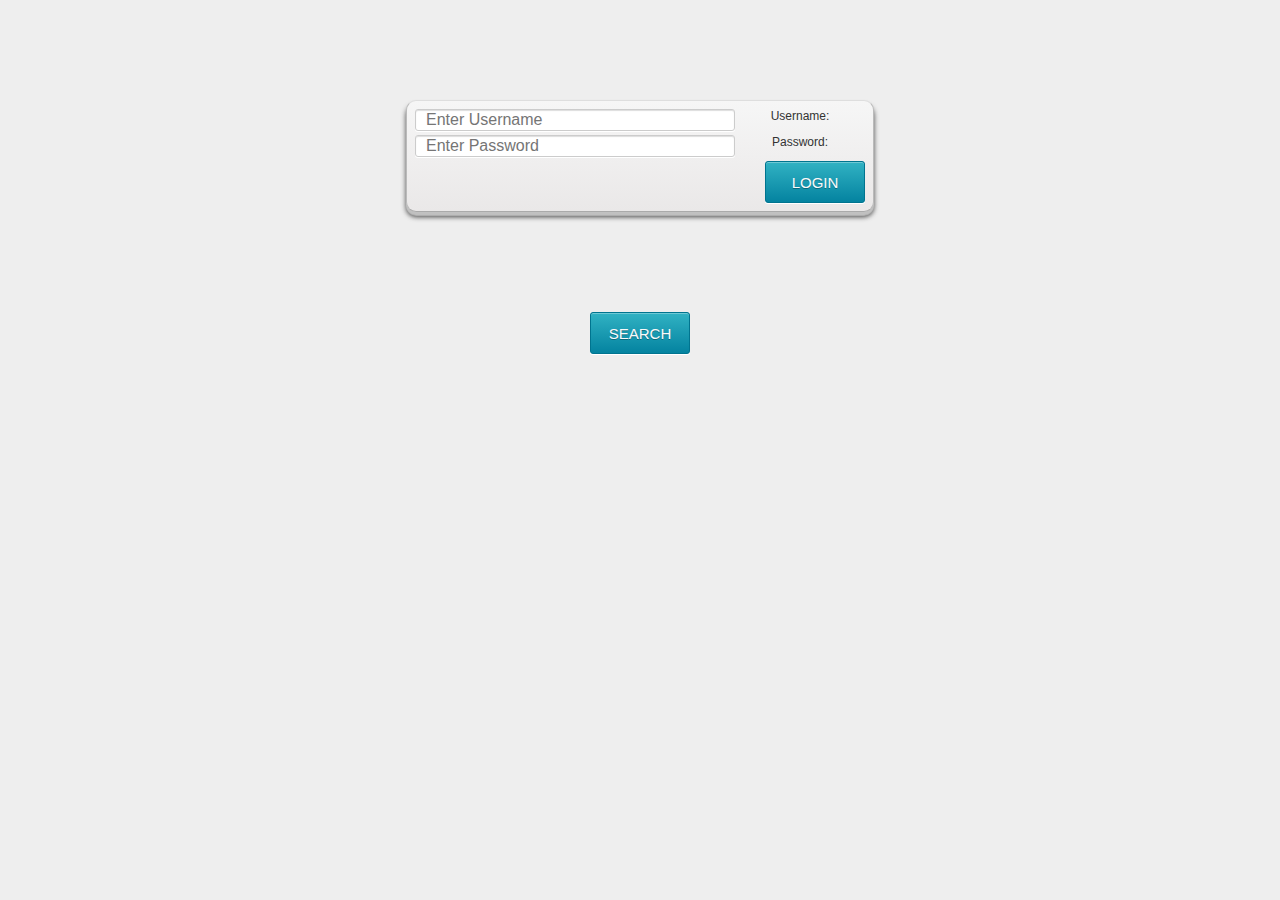
<file: index.html>
<?php
$user='root';
$pass='';
$dbname='login';
$db=new mysqli('localhost',$user,$pass,$dbname) or die("Couldn't connect to database");



?>

<html>
<head>
	<title>
Login Page
	</title>
  <link rel='stylesheet' type='text/css' href='search.css'>
</head>
	<form action="login.php" method="post" class='form-wrapper'>
		Username: <input type="text" name="username" id="search" placeholder="Enter Username" required><p>
		Password: <input type="password" name="password" id="search" placeholder="Enter Password" required><p>
			  <input type="submit" value="login" id='submit'>
			    
				

	</form>
	<input type="submit" value="search" id='submit' class='button' onclick="location.href='./search.html'">


</html>
</file>
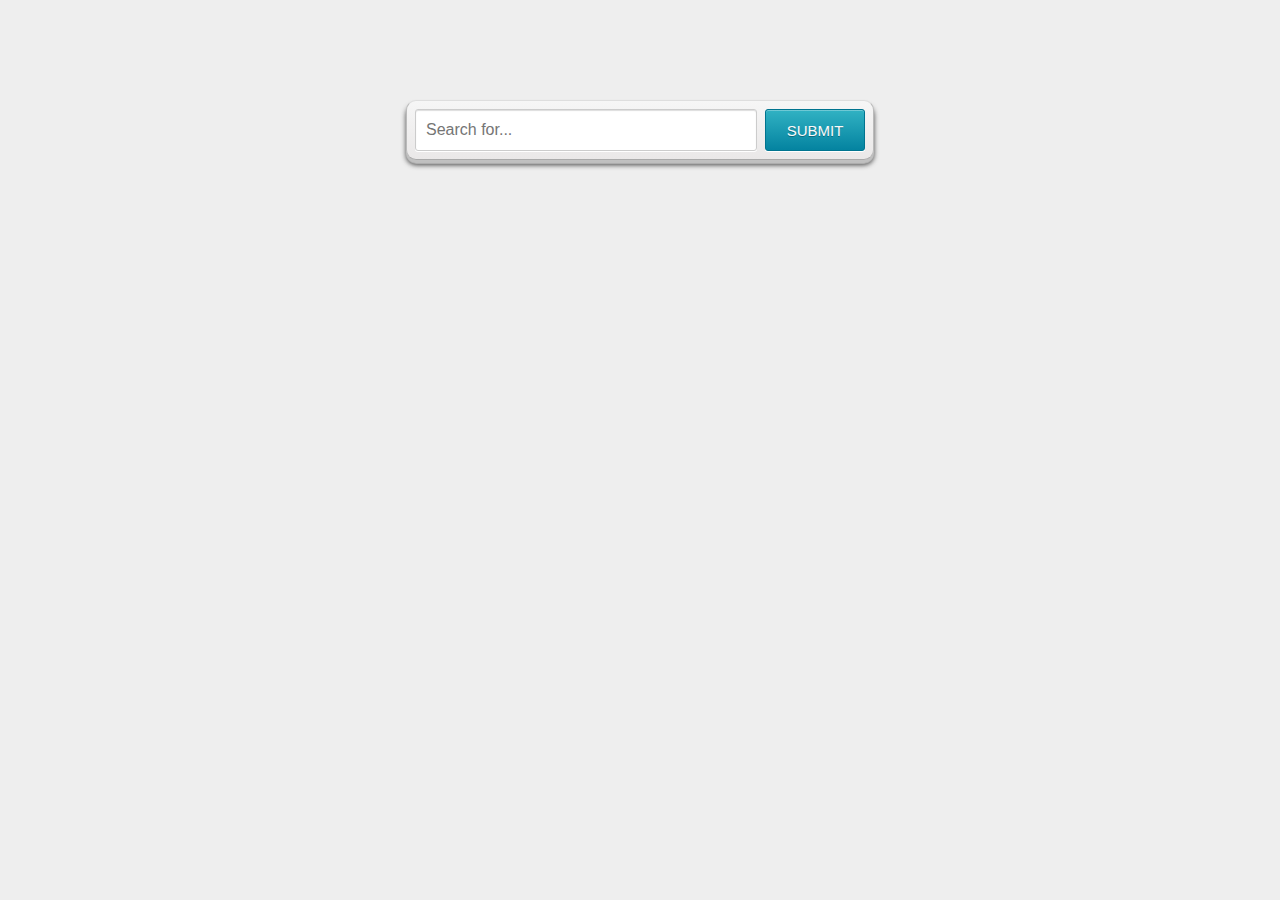
<file: search.html>
<!DOCTYPE html>
<html lang="en">
<head>
    <meta charset="UTF-8">
    <title>Search</title>
    <link rel='stylesheet' type='text/css' href='search.css'>
</head>
<body>

<form action="vectorSearch.php" method="POST" class="form-wrapper">
    <input type="text" name="query" id="search" placeholder="Search for..." required>
    <input type="submit" name="submit" value="Submit" id="submit">
</form>
</body>
</html>
</file>
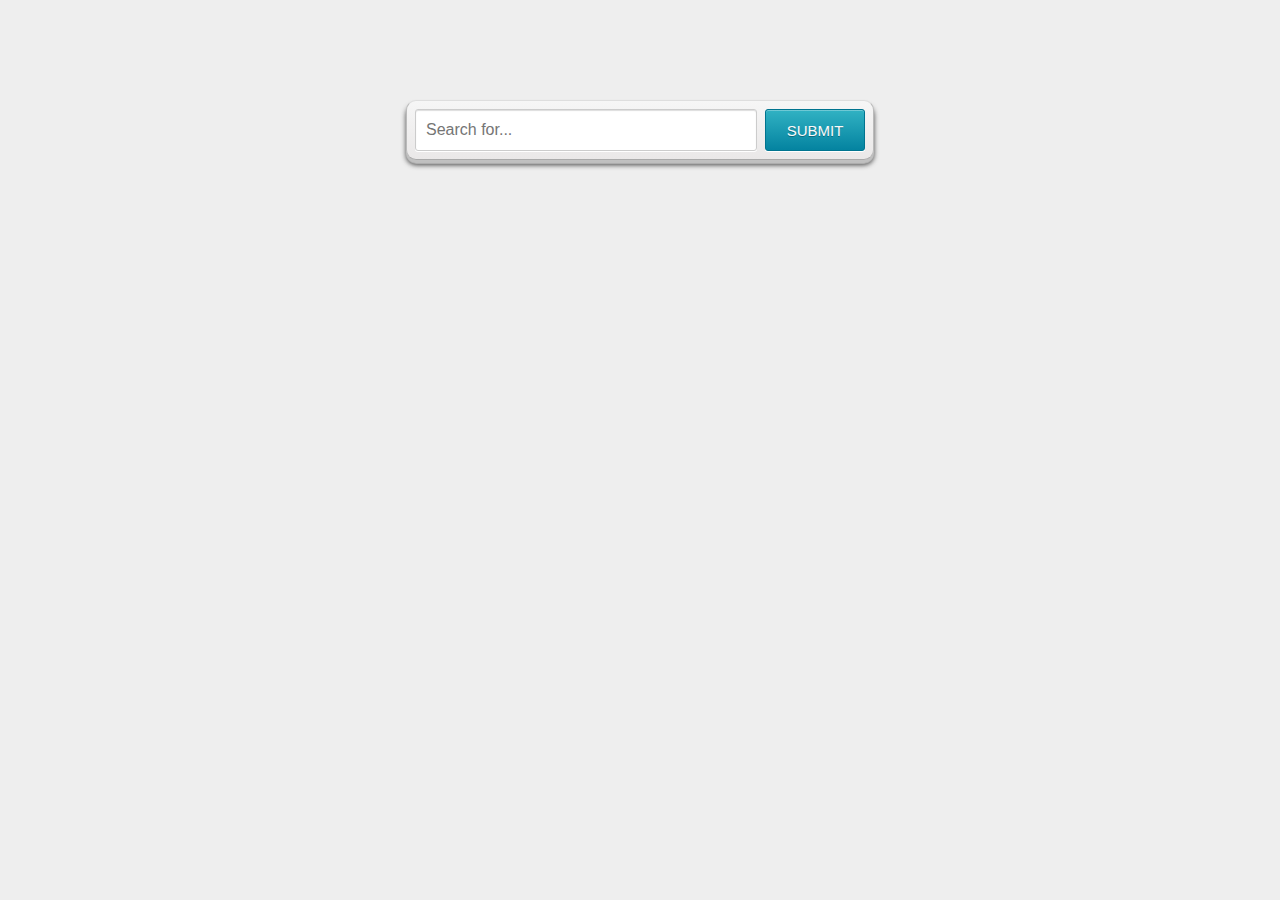
<file: search_test.html>
<!DOCTYPE html>
<html lang="en">
<head>
    <meta charset="UTF-8">
    <title>Search</title>
    <link rel='stylesheet' type='text/css' href='search.css'>
</head>
<body>

<form action="andSearch.php" method="POST" class="form-wrapper">
    <input type="text" name="query" id="search" placeholder="Search for..." required>
    <input type="submit" name="submit" value="Submit" id="submit">
</form>
</body>
</html>
</file>
<file: search.css>
body {
  background: #eee;
  font: 12px Lucida sans, Arial, Helvetica, sans-serif;
	color: #333;
	text-align: center;
}

a {
	color: #2A679F;
}
/*========*/

.form-wrapper {
	background-color: #f6f6f6;
	background-image: -webkit-gradient(linear, left top, left bottom, from(#f6f6f6), to(#eae8e8));
	background-image: -webkit-linear-gradient(top, #f6f6f6, #eae8e8);
	background-image: -moz-linear-gradient(top, #f6f6f6, #eae8e8);
	background-image: -ms-linear-gradient(top, #f6f6f6, #eae8e8);
	background-image: -o-linear-gradient(top, #f6f6f6, #eae8e8);
	background-image: linear-gradient(top, #f6f6f6, #eae8e8);
	border-color: #dedede #bababa #aaa #bababa;
	border-style: solid;
	border-width: 1px;
	-webkit-border-radius: 10px;
	-moz-border-radius: 10px;
	border-radius: 10px;
	-webkit-box-shadow: 0 3px 3px rgba(255,255,255,.1), 0 3px 0 #bbb, 0 4px 0 #aaa, 0 5px 5px #444;
	-moz-box-shadow: 0 3px 3px rgba(255,255,255,.1), 0 3px 0 #bbb, 0 4px 0 #aaa, 0 5px 5px #444;
	box-shadow: 0 3px 3px rgba(255,255,255,.1), 0 3px 0 #bbb, 0 4px 0 #aaa, 0 5px 5px #444;
	margin: 100px auto;
	overflow: hidden;
	padding: 8px;
	width: 450px;
}

.form-wrapper #search {
	border: 1px solid #CCC;
	-webkit-box-shadow: 0 1px 1px #ddd inset, 0 1px 0 #FFF;
	-moz-box-shadow: 0 1px 1px #ddd inset, 0 1px 0 #FFF;
	box-shadow: 0 1px 1px #ddd inset, 0 1px 0 #FFF;
	-webkit-border-radius: 3px;
	-moz-border-radius: 3px;
	border-radius: 3px;
  color: #999;
	float: left;
	font: 16px Lucida Sans, Trebuchet MS, Tahoma, sans-serif;
	height: 20px;
	padding: 10px;
	width: 320px;
}

.form-wrapper #search:focus {
	border-color: #aaa;
	-webkit-box-shadow: 0 1px 1px #bbb inset;
	-moz-box-shadow: 0 1px 1px #bbb inset;
	box-shadow: 0 1px 1px #bbb inset;
	outline: 0;
}

.form-wrapper #search:-moz-placeholder,
.form-wrapper #search:-ms-input-placeholder,
.form-wrapper #search::-webkit-input-placeholder {
	color: #999;
	font-weight: normal;
}

.form-wrapper #submit {
	background-color: #0483a0;
	background-image: -webkit-gradient(linear, left top, left bottom, from(#31b2c3), to(#0483a0));
	background-image: -webkit-linear-gradient(top, #31b2c3, #0483a0);
	background-image: -moz-linear-gradient(top, #31b2c3, #0483a0);
	background-image: -ms-linear-gradient(top, #31b2c3, #0483a0);
	background-image: -o-linear-gradient(top, #31b2c3, #0483a0);
	background-image: linear-gradient(top, #31b2c3, #0483a0);
	border: 1px solid #00748f;
	-moz-border-radius: 3px;
	-webkit-border-radius: 3px;
	border-radius: 3px;
	-webkit-box-shadow: 0 1px 0 rgba(255, 255, 255, 0.3) inset, 0 1px 0 #FFF;
	-moz-box-shadow: 0 1px 0 rgba(255, 255, 255, 0.3) inset, 0 1px 0 #FFF;
	box-shadow: 0 1px 0 rgba(255, 255, 255, 0.3) inset, 0 1px 0 #FFF;
	color: #fafafa;
	cursor: pointer;
	height: 42px;
	float: right;
	font: 15px Arial, Helvetica;
	padding: 0;
	text-transform: uppercase;
	text-shadow: 0 1px 0 rgba(0, 0 ,0, .3);
	width: 100px;
}

.form-wrapper #submit:hover,
.form-wrapper #submit:focus {
	background-color: #31b2c3;
	background-image: -webkit-gradient(linear, left top, left bottom, from(#0483a0), to(#31b2c3));
	background-image: -webkit-linear-gradient(top, #0483a0, #31b2c3);
	background-image: -moz-linear-gradient(top, #0483a0, #31b2c3);
	background-image: -ms-linear-gradient(top, #0483a0, #31b2c3);
	background-image: -o-linear-gradient(top, #0483a0, #31b2c3);
	background-image: linear-gradient(top, #0483a0, #31b2c3);
}

.form-wrapper #submit:active {
	-webkit-box-shadow: 0 1px 4px rgba(0, 0, 0, 0.5) inset;
	-moz-box-shadow: 0 1px 4px rgba(0, 0, 0, 0.5) inset;
	box-shadow: 0 1px 4px rgba(0, 0, 0, 0.5) inset;
	outline: 0;
}

.form-wrapper #submit::-moz-focus-inner {
	border: 0;
}

.button {
  background-color: #0483a0;
	background-image: -webkit-gradient(linear, left top, left bottom, from(#31b2c3), to(#0483a0));
	background-image: -webkit-linear-gradient(top, #31b2c3, #0483a0);
	background-image: -moz-linear-gradient(top, #31b2c3, #0483a0);
	background-image: -ms-linear-gradient(top, #31b2c3, #0483a0);
	background-image: -o-linear-gradient(top, #31b2c3, #0483a0);
	background-image: linear-gradient(top, #31b2c3, #0483a0);
	border: 1px solid #00748f;
	-moz-border-radius: 3px;
	-webkit-border-radius: 3px;
	border-radius: 3px;
	-webkit-box-shadow: 0 1px 0 rgba(255, 255, 255, 0.3) inset, 0 1px 0 #FFF;
	-moz-box-shadow: 0 1px 0 rgba(255, 255, 255, 0.3) inset, 0 1px 0 #FFF;
	box-shadow: 0 1px 0 rgba(255, 255, 255, 0.3) inset, 0 1px 0 #FFF;
	color: #fafafa;
	cursor: pointer;
	height: 42px;
	float: center;
	font: 15px Arial, Helvetica;
	padding: 0;
	text-transform: uppercase;
	text-shadow: 0 1px 0 rgba(0, 0 ,0, .3);
	width: 100px;
}
</file>
